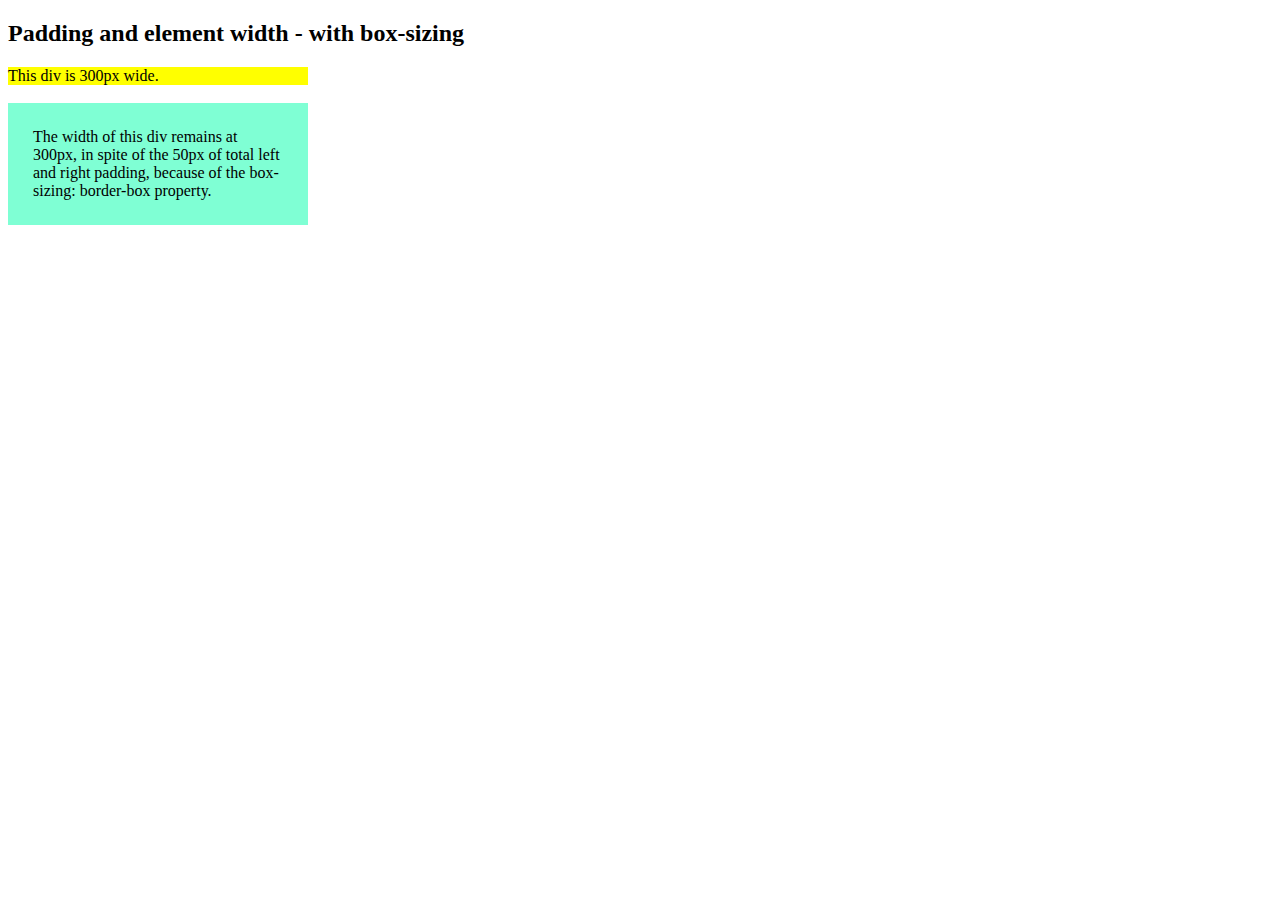
<file: practice.html>
<!DOCTYPE html>
<html>
<head>
<style>
div.ex1 {
  width: 300px;
  background-color: yellow;
}

div.ex2 {
  width: 300px;
  padding: 25px;
  box-sizing: border-box;
  background-color: aquamarine;

}
</style>
</head>
<body>

<h2>Padding and element width - with box-sizing</h2>

<div class="ex1">This div is 300px wide.</div>
<br>

<div class="ex2">The width of this div remains at 300px, in spite of the 50px of total left and right padding, because of the box-sizing: border-box property.
</div>

</body>
</html>
</file>
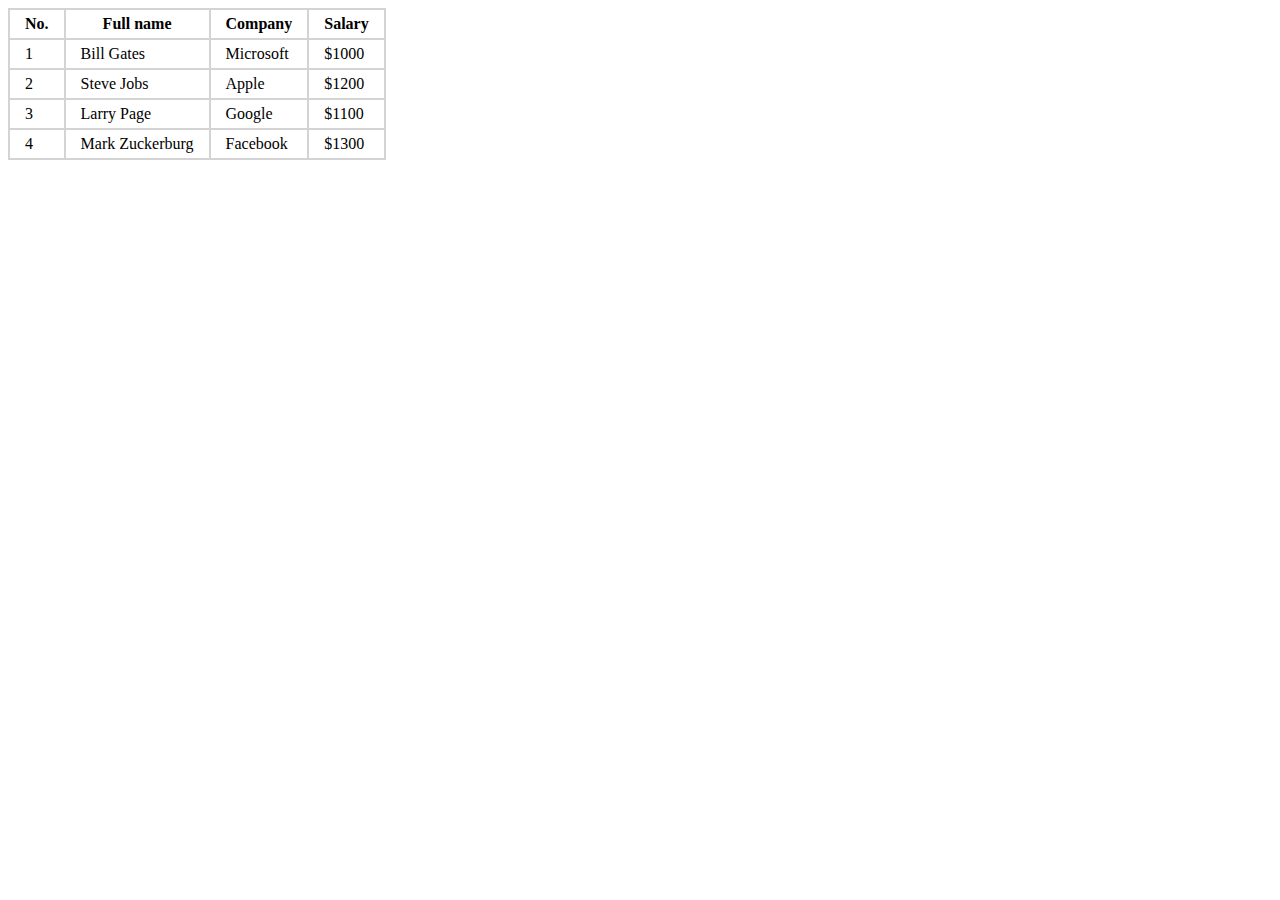
<file: Html5/table.html>
<!DOCTYPE html>
<head>
<title>Table</title>

<style>
td,th{
    border: 2px solid lightgray;
    padding: 5px 15px;
    
}
table{
    border-collapse: collapse;
    
}

</style>
</head>
<body>
<table>
    <thead>
        <tr>
        <th>No.</th>
        <th>Full name</th>
        <th>Company</th>
        <th>Salary</th>
        
        
        
        
        </tr>
        
        
        
            </thead>
            <tbody>
        <tr>
        <td>1</td>
        <td>Bill Gates</td>
        <td>Microsoft</td>
        <td>$1000</td>
        </tr>
        
        <tr>
        <td>2</td>
        <td>Steve Jobs</td>
        <td>Apple</td>
        <td>$1200</td>
        </tr>
        
        <tr>
            <td>3</td>
            <td>Larry Page</td>
            <td>Google</td>
            <td>$1100</td>
        </tr>
        <tr>
            <td>4</td>
            <td>Mark Zuckerburg</td>
            <td>Facebook</td>
            <td>$1300</td>
        </tr>
        
        
            </tbody>
        
        
        
</table>
</body>
</file>
